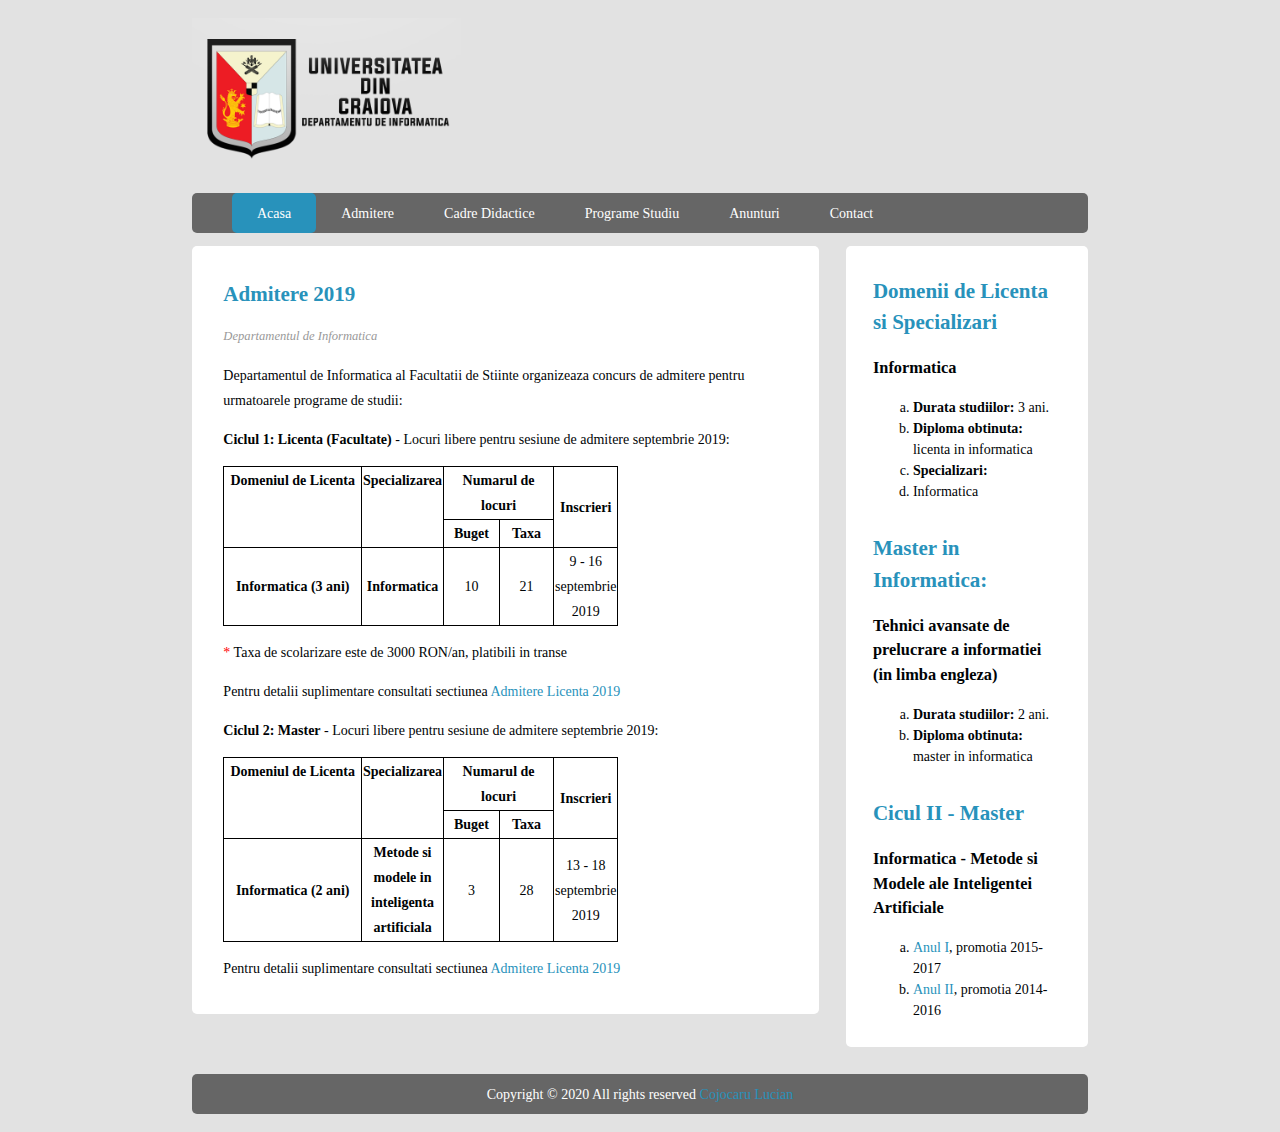
<file: index.html>
<!DOCTYPE html>
<html lang="en">

<head>
	<title>Departamentul De Informatica</title>
	<meta charset="utf-8">
	<meta name="viewport" content="width=device-width, initial-scale=1.0">
<link rel="stylesheet" href="style1.css">
</head>

<body class="body">

	<header class="mainheader">
		<img src="logo.png">

	<nav>
		<ul>
			<li class="active"><a href="index.html">Acasa</a></li>
			<li><a href="admitere1.html">Admitere</a></li>
			<li><a href="cadre1.html">Cadre Didactice</a></li>
			<li><a href="programe1.html">Programe Studiu</a></li>
			<li><a href="anunturi1.html">Anunturi</a></li>
			<li><a href="contact1.html">Contact</a></li>
		</ul>
	</nav>
	</header>

	<div class="mainContent">
		<div class="content">
			<article class="topcontent">
				<header>
					<h2>Admitere 2019</h2>
				</header>

				<footer>
					<p class="post-info">Departamentul de Informatica</p>
				</footer>

				<content>
					<p> Departamentul de Informatica al Facultatii de Stiinte organizeaza concurs de admitere pentru urmatoarele programe de studii:<p>

<p><b>Ciclul 1: Licenta (Facultate)</b> - Locuri libere pentru sesiune de admitere septembrie 2019:</p>
<table>
<tbody>
<tr>
<td rowspan="2" align="center" valign="top" width="160"><strong>Domeniul de Licenta</strong></td>
<td rowspan="2" align="center" valign="top"><strong>Specializarea</strong></td>
<td colspan="2" align="center"><strong>Numarul de locuri</strong></td>
<td rowspan="2" align="center"><strong>Inscrieri</strong></td>
</tr>
<tr>
<td align="center" width="60"><strong>Buget</strong></td>
<td align="center" width="60"><strong>Taxa</strong></td>
</tr>
<tr>
<td> <strong>Informatica (3 ani) <br /></strong></td>
<td><strong>Informatica</strong></td>
<td align="center">10</td>
<td align="center">21</td>
<td align="center">9 - 16 septembrie 2019</td>
</tr>
</tbody>
</table>
<p><font color="red">*</font> Taxa de scolarizare este de 3000 RON/an, platibili in transe</p>
<p>Pentru detalii suplimentare consultati sectiunea<a href="admitere.html"> Admitere Licenta 2019</p></a>

<p><b>Ciclul 2: Master</b> - Locuri libere pentru sesiune de admitere septembrie 2019:</p>
<table>
<tbody>
<tr>
<td rowspan="2" align="center" valign="top" width="160"><strong>Domeniul de Licenta</strong></td>
<td rowspan="2" align="center" valign="top"><strong>Specializarea</strong></td>
<td colspan="2" align="center"><strong>Numarul de locuri</strong></td>
<td rowspan="2" align="center"><strong>Inscrieri</strong></td>
</tr>
<tr>
<td align="center" width="60"><strong>Buget</strong></td>
<td align="center" width="60"><strong>Taxa</strong></td>
</tr>
<tr>
<td> <strong>Informatica (2 ani) <br /></strong></td>
<td><strong>Metode si modele in inteligenta artificiala</strong></td>
<td align="center">3</td>
<td align="center">28</td>
<td align="center">13 - 18 septembrie 2019</td>
</tr>
</tbody>
</table>
<p>Pentru detalii suplimentare consultati sectiunea<a href="admitere.html"> Admitere Licenta 2019</p></a>
				</content>
			</article>

			
	</div>
</div>

	<aside class="top-sidebar">
		<article>
			<h2>Domenii de Licenta si Specializari</h2>
			<h3>Informatica</h3>
			<table>
				<tbody>
					<ul>
						<li><b>Durata studiilor:</b> 3 ani.</li>
						<li><b>Diploma obtinuta:</b> licenta in informatica</li>
						<li><b>Specializari:</b></li>
						<li>Informatica</li>
					</ul>
				</tbody>
			</table>
			<h2>Master in Informatica:</h2>
			<h3>Tehnici avansate de prelucrare a informatiei (in limba engleza)</h3>
			<table>
				<tbody>
					<ul>
						<li><b>Durata studiilor:</b> 2 ani.</li>
						<li><b>Diploma obtinuta:</b> master in informatica</li>
					</ul>
				</tbody>
			</table>
			<h2>Cicul II - Master</h2>
			<h3>Informatica - Metode si Modele ale Inteligentei Artificiale</h3>
			<table>
				<tbody>
					<ul>
						<li><a href="http://cis01.central.ucv.ro/evstud/planuri/index.php?an_univ=2017&facultate=500013&ciclu=4&forma=2&specializare=500784&an_stud=1&cmdExecuta=Execut%C4%83">Anul I</a>, promotia 2015-2017</li>
						<li><a href="http://cis01.central.ucv.ro/evstud/planuri/index.php?an_univ=2014&facultate=500013&ciclu=4&forma=2&specializare=500784&an_stud=2&cmdExecuta=Execut%C4%83">Anul II</a>, promotia 2014-2016</li>
					</ul>
				</tbody>
			</table>		
		</article>
	</aside>


	<footer class="mainFooter">
		<p>Copyright &copy; 2020 All rights reserved <a href="">Cojocaru Lucian</a></p>
	</footer>

</body>
</html>
</file>
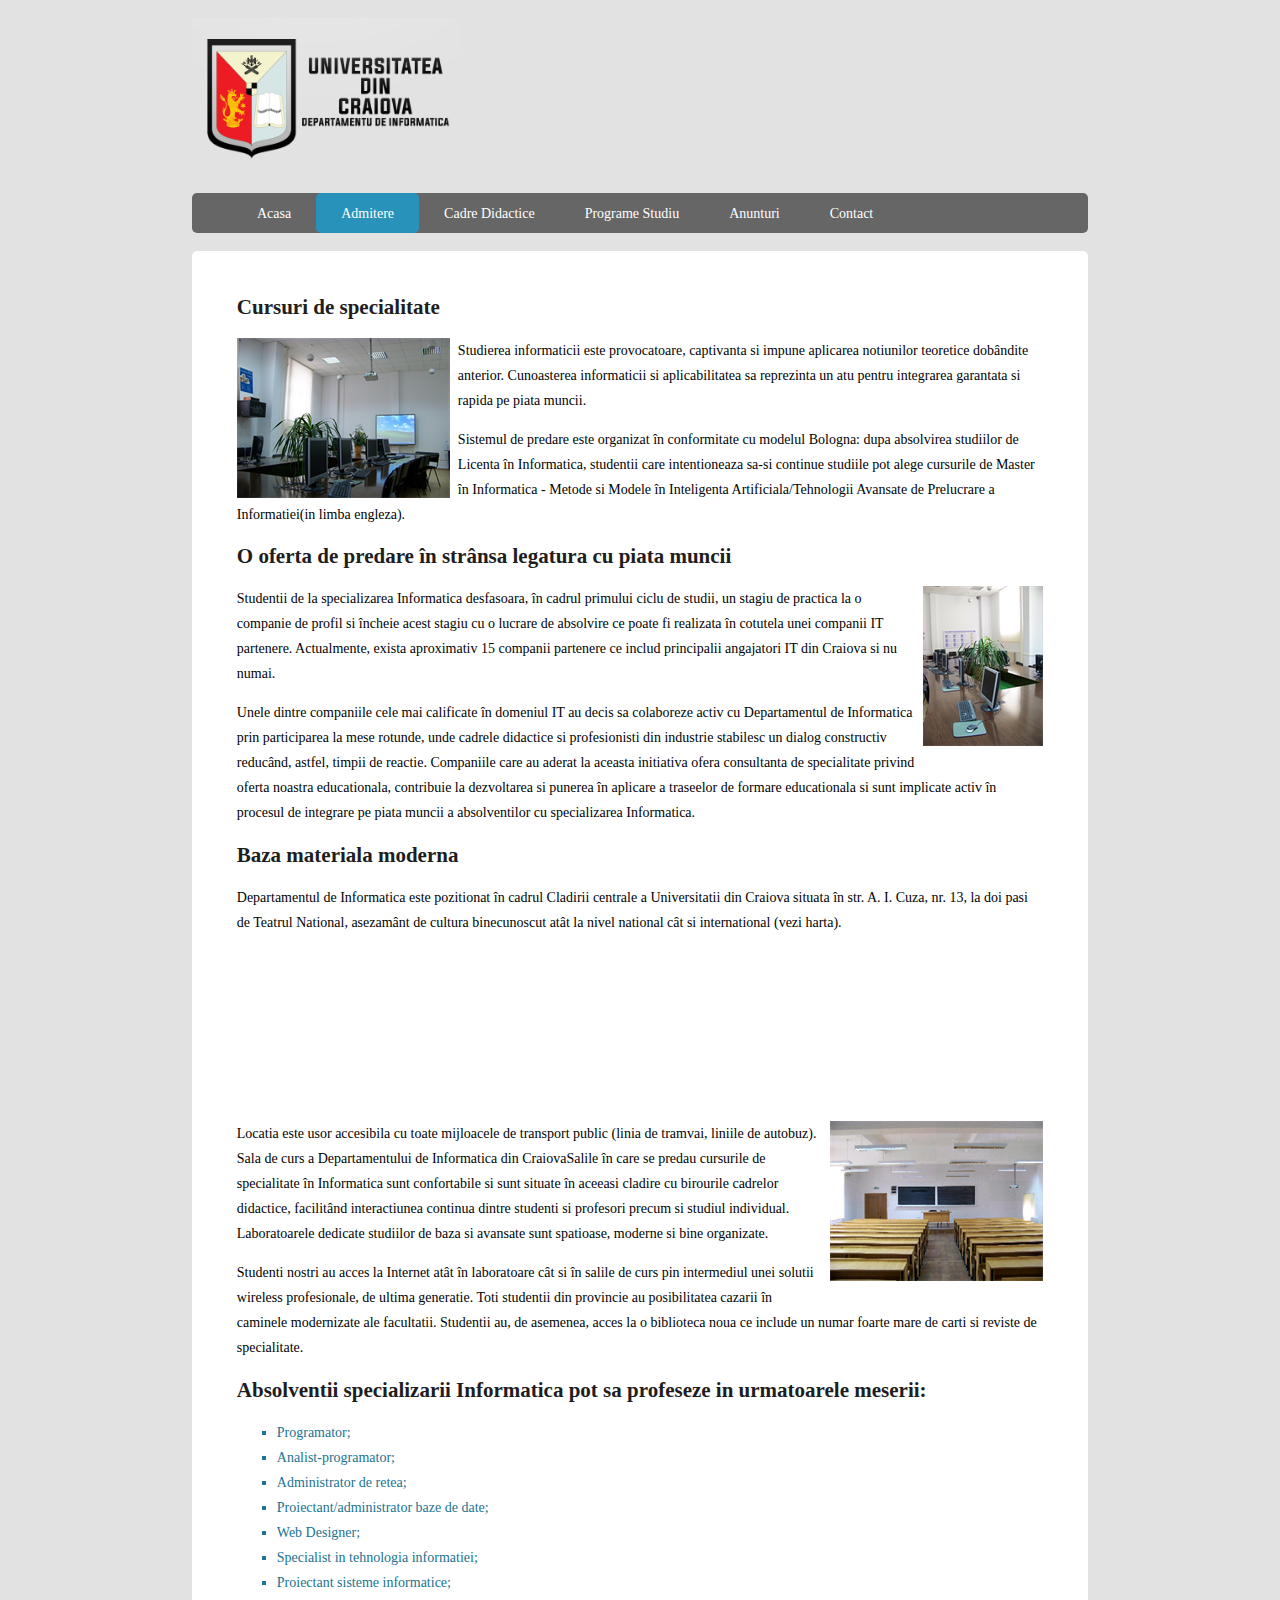
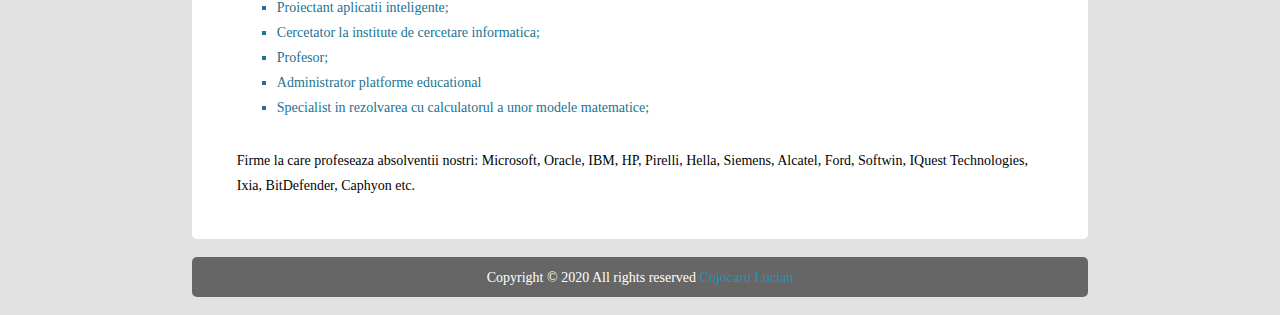
<file: admitere1.html>
<!DOCTYPE html>
<html lang="en">

<head>
	<title>Admitere</title>
	<meta charset="utf-8">
	<meta name="viewport" content="width=device-width, initial-scale=1.0">
<link rel="stylesheet" href="style2.css">
</head>

<body class="body">

	<header class="mainheader">
		<img src="logo.png">

	<nav>
		<ul>
			<li><a href="index.html">Acasa</a></li>
			<li class="active"><a href="admitere1.html">Admitere</a></li>
			<li><a href="cadre1.html">Cadre Didactice</a></li>
			<li><a href="programe1.html">Programe Studiu</a></li>
			<li><a href="anunturi1.html">Anunturi</a></li>
			<li><a href="contact1.html">Contact</a></li>
		</ul>
	</nav>
	</header>

	<div class="mainContent">
		<div class="content">
			<article class="topcontent">
				<header>
					<h2>Cursuri de specialitate</h2>
				</header>

				<content>
					<img class="img1" src="img1.png">
					<p>Studierea informaticii este provocatoare, captivanta si impune aplicarea notiunilor teoretice dobândite anterior. Cunoasterea informaticii si aplicabilitatea sa reprezinta un atu pentru integrarea garantata si rapida pe piata muncii.</p>

					<p>Sistemul de predare este organizat în conformitate cu modelul Bologna: dupa absolvirea studiilor de Licenta în Informatica, studentii care intentioneaza sa-si continue studiile pot alege cursurile de Master în Informatica - Metode si Modele în Inteligenta Artificiala/Tehnologii Avansate de Prelucrare a Informatiei(in limba engleza).</p>

					<h2>O oferta de predare în strânsa legatura cu piata muncii</h2>
					<img class="img2" src="img2.png">
					<p>Studentii de la specializarea Informatica desfasoara, în cadrul primului ciclu de studii, un stagiu de practica la o companie de profil si încheie acest stagiu cu o lucrare de absolvire ce poate fi realizata în cotutela unei companii IT partenere. Actualmente, exista aproximativ 15 companii partenere ce includ principalii angajatori IT din Craiova si nu numai.</p>

					<p>Unele dintre companiile cele mai calificate în domeniul IT au decis sa colaboreze activ cu Departamentul de Informatica prin participarea la mese rotunde, unde cadrele didactice si profesionisti din industrie stabilesc un dialog constructiv reducând, astfel, timpii de reactie. Companiile care au aderat la aceasta initiativa ofera consultanta de specialitate privind oferta noastra educationala, contribuie la dezvoltarea si punerea în aplicare a traseelor de formare educationala si sunt implicate activ în procesul de integrare pe piata muncii a absolventilor cu specializarea Informatica.</p>

					<h2>Baza materiala moderna</h2>
					<p>Departamentul de Informatica este pozitionat în cadrul Cladirii centrale a Universitatii din Craiova situata în str. A. I. Cuza, nr. 13, la doi pasi de Teatrul National, asezamânt de cultura binecunoscut atât la nivel national cât si international (vezi harta).</p>
					<iframe src="https://www.google.com/maps/embed?pb=!1m18!1m12!1m3!1d2854.576651534175!2d23.798532315519466!3d44.318652979104066!2m3!1f0!2f0!3f0!3m2!1i1024!2i768!4f13.1!3m3!1m2!1s0x4752d7a006e30d1b%3A0x84a5887ac48a77c7!2sUniversitatea%20din%20Craiova!5e0!3m2!1sro!2sro!4v1589375064614!5m2!1sro!2sro" width="100%" frameborder="0" style="border:0;" allowfullscreen="" aria-hidden="false" tabindex="0"></iframe>
					<p>Locatia este usor accesibila cu toate mijloacele de transport public (linia de tramvai, liniile de autobuz).
						<img class="img3" src="img3.png">

						Sala de curs a Departamentului de Informatica din CraiovaSalile în care se predau cursurile de specialitate în Informatica sunt confortabile si sunt situate în aceeasi cladire cu birourile cadrelor didactice, facilitând interactiunea continua dintre studenti si profesori precum si studiul individual.
						Laboratoarele dedicate studiilor de baza si avansate sunt spatioase, moderne si bine organizate.</p>

<p>Studenti nostri au acces la Internet atât în laboratoare cât si în salile de curs pin intermediul unei solutii wireless profesionale, de ultima generatie.

Toti studentii din provincie au posibilitatea cazarii în caminele modernizate ale facultatii.

Studentii au, de asemenea, acces la o biblioteca noua ce include un numar foarte mare de carti si reviste de specialitate.</p>
				<h2>Absolventii specializarii Informatica pot sa profeseze in urmatoarele meserii:</h2>
				<table>
					<tbody>
						<ul>
						<li>Programator;</li>
						<li>Analist-programator;</li>
						<li>Administrator de retea;</li>
						<li>Proiectant/administrator baze de date;</li>
						<li>Web Designer;</li>
						<li>Specialist in tehnologia informatiei;</li>
						<li>Proiectant sisteme informatice;</li>
						<li>Proiectant aplicatii inteligente;</li>
						<li>Cercetator la institute de cercetare informatica;</li>
						<li>Profesor;</li>
						<li>Administrator platforme educational</li>
						<li>Specialist in rezolvarea cu calculatorul a unor modele matematice;</li>
					
						</ul>
				</table>
 				<p>Firme la care profeseaza absolventii nostri: Microsoft, Oracle, IBM, HP, Pirelli, Hella, Siemens, Alcatel, Ford, Softwin, IQuest Technologies, Ixia, BitDefender, Caphyon etc.</p>
				</content>
			</article>

			
	</div>
</div>

	<footer class="mainFooter">
		<p>Copyright &copy; 2020 All rights reserved <a href="">Cojocaru Lucian</a></p>
	</footer>

</body>
</html>
</file>
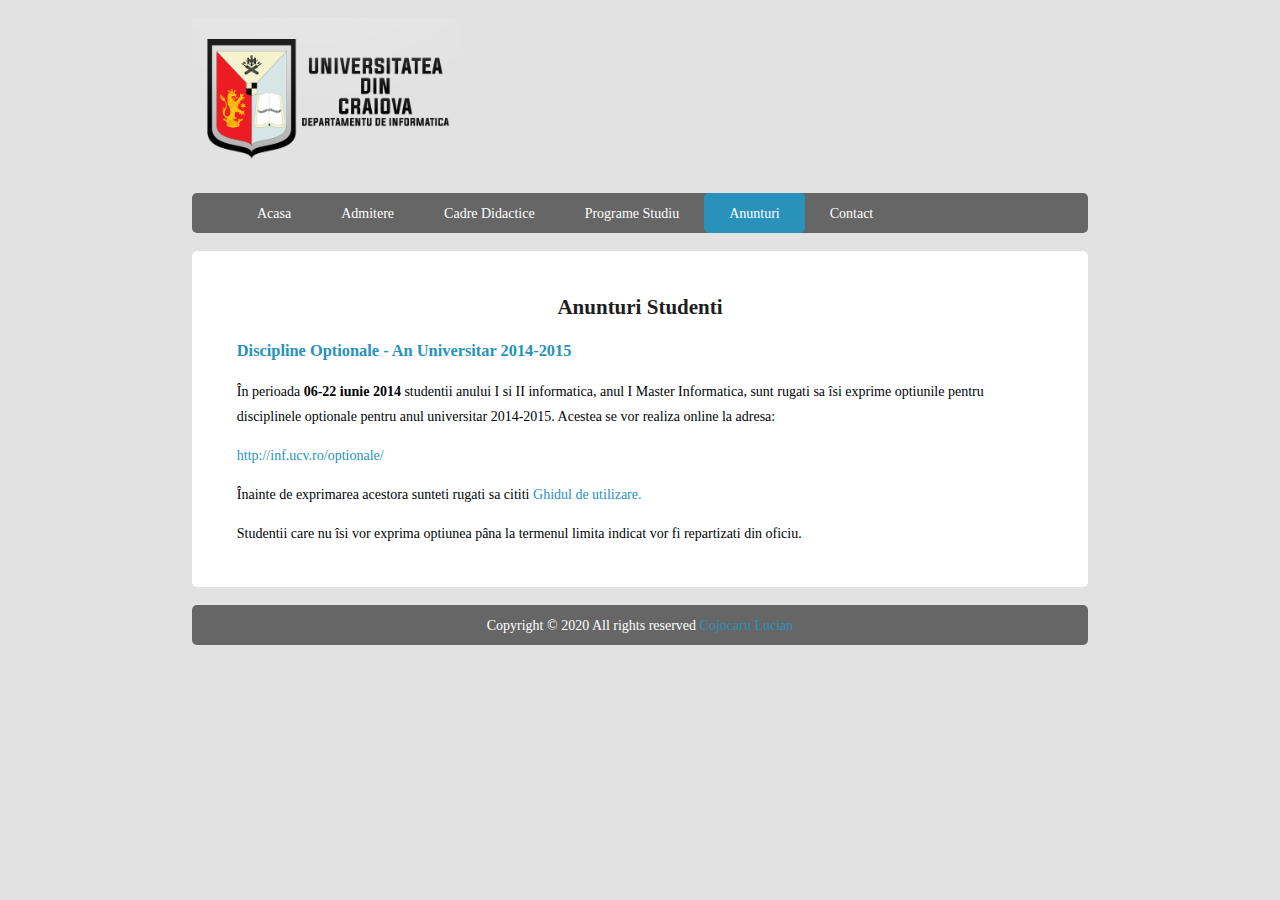
<file: anunturi1.html>
<!DOCTYPE html>
<html lang="en">

<head>
	<title>Anunturi</title>
	<meta charset="utf-8">
	<meta name="viewport" content="width=device-width, initial-scale=1.0">
<link rel="stylesheet" href="style5.css">
</head>

<body class="body">

	<header class="mainheader">
		<img src="logo.png">

	<nav>
		<ul>
			<li><a href="index.html">Acasa</a></li>
			<li><a href="admitere1.html">Admitere</a></li>
			<li><a href="cadre1.html">Cadre Didactice</a></li>
			<li><a href="programe1.html">Programe Studiu</a></li>
			<li class="active"><a href="anunturi1.html">Anunturi</a></li>
			<li><a href="contact1.html">Contact</a></li>
		</ul>
	</nav>
	</header>

	<div class="mainContent">
		<div class="content">
			<article class="topcontent">
				<header>
					<h2>Anunturi Studenti</h2>
				</header>

				<content>
				<h3>Discipline Optionale - An Universitar 2014-2015</h3>
<p>În perioada <b>06-22 iunie 2014</b> studentii anului I si II informatica, anul I Master Informatica, sunt rugati sa îsi exprime optiunile pentru disciplinele optionale pentru anul universitar 2014-2015. Acestea se vor realiza online la adresa:</p>

<p><a href="http://inf.ucv.ro/optionale/">http://inf.ucv.ro/optionale/</a></p>

<p>Înainte de exprimarea acestora sunteti rugati sa cititi <a href="http://inf.ucv.ro/optionale/login.php?view=ghid">Ghidul de utilizare.</a></p>

<p>Studentii care nu îsi vor exprima optiunea pâna la termenul limita indicat vor fi repartizati din oficiu.</p>



				</content>
			</article>

			
	</div>
</div>

	<footer class="mainFooter">
		<p>Copyright &copy; 2020 All rights reserved <a href="">Cojocaru Lucian</a></p>
	</footer>

</body>
</html>
</file>
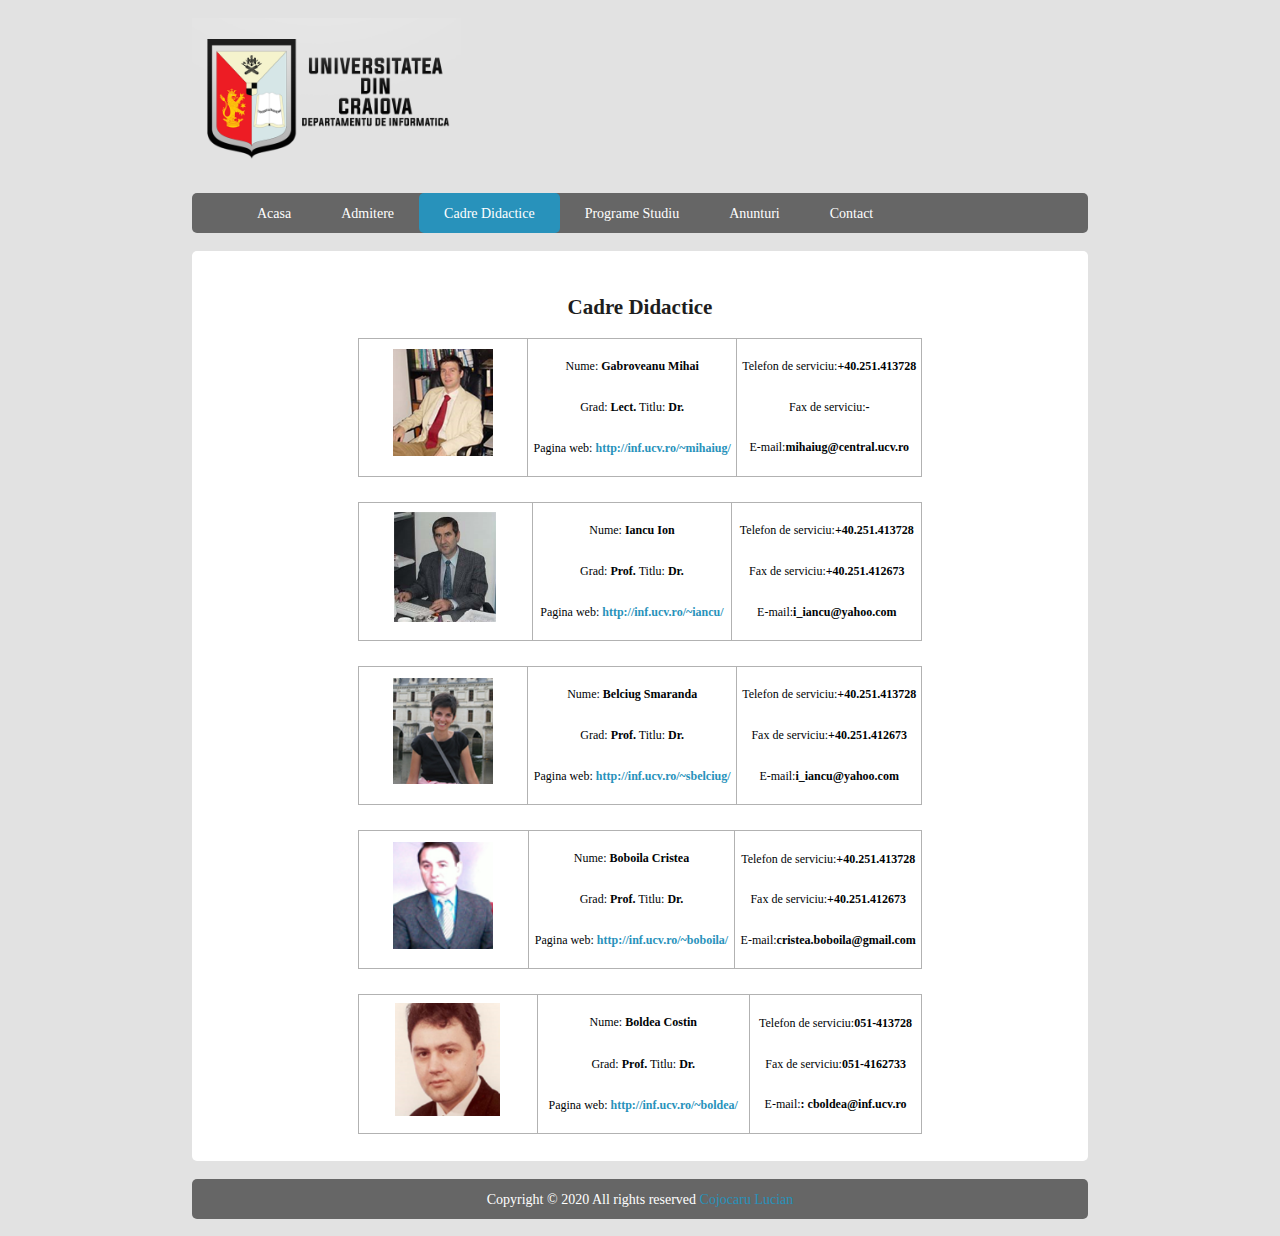
<file: cadre1.html>
<!DOCTYPE html>
<html lang="en">

<head>
	<title>Cadre Didactice</title>
	<meta charset="utf-8">
	<meta name="viewport" content="width=device-width, initial-scale=1.0">
<link rel="stylesheet" href="style3.css">
</head>

<body class="body">

	<header class="mainheader">
		<img src="logo.png">

	<nav>
		<ul>
			<li><a href="index.html">Acasa</a></li>
			<li><a href="admitere1.html">Admitere</a></li>
			<li class="active"><a href="cadre1.html">Cadre Didactice</a></li>
			<li><a href="programe1.html">Programe Studiu</a></li>
			<li><a href="anunturi1.html">Anunturi</a></li>
			<li><a href="contact1.html">Contact</a></li>
		</ul>
	</nav>
	</header>

	<div class="mainContent">
		<div class="content">
			<article class="topcontent">
				<header>
					<h2>Cadre Didactice</h2>
				</header>

				<content>
						<table align="center">
                        <tr>
                            <td>
                                    <img src="gabroveanu.png">
                            </td>
                            <td>
                                <p>Nume:<b> Gabroveanu Mihai</b></p>
                                <p>Grad:<b> Lect.</b> Titlu:<b> Dr.</b></p>
                                <p>Pagina web:<b> <a href='http://inf.ucv.ro/~mihaiug/'>http://inf.ucv.ro/~mihaiug/</a></b></p>
                            </td>
                            <td>
                                <p>Telefon de serviciu:<b>+40.251.413728</b></p>
                                <p>Fax de serviciu:<b>-</b></p>
                                <p>E-mail:<b>mihaiug@central.ucv.ro</b></p>
                            </td>
                        </tr>
                    </table>
                    <br>
					<table align="center">
                        <tr>
                            <td>
                                    <img src="iancu.png">
                            </td>
                            <td>
                                <p>Nume:<b> Iancu Ion</b></p>
                                <p>Grad:<b> Prof.</b> Titlu:<b> Dr.</b></p>
                                <p>Pagina web:<b> <a href='http://inf.ucv.ro/~iancu/'>http://inf.ucv.ro/~iancu/</a></b></p>
                            </td>
                            <td>
                                <p>Telefon de serviciu:<b>+40.251.413728</b></p>
                                <p>Fax de serviciu:<b>+40.251.412673</b></p>
                                <p>E-mail:<b>i_iancu@yahoo.com</b></p>
                            </td>
                        </tr>
                    </table>
                    <br>
                    		<table align="center">
                        <tr>
                            <td>
                         
                               <img src="belciug.png">
                          
                            </td>
                            <td>
                                <p>Nume:<b> Belciug Smaranda</b></p>
                                <p>Grad:<b> Prof.</b> Titlu:<b> Dr.</b></p>
                                <p>Pagina web:<b> <a href='http://inf.ucv.ro/~sbelciug/'>http://inf.ucv.ro/~sbelciug/</a></b></p>
                            </td>
                            <td>
                                <p>Telefon de serviciu:<b>+40.251.413728</b></p>
                                <p>Fax de serviciu:<b>+40.251.412673</b></p>
                                <p>E-mail:<b>i_iancu@yahoo.com</b></p>
                            </td>
                        </tr>
                    </table>
                    <br>
                    <table align="center">
                        <tr>
                            <td>
                       
                             <img src="boboila.png">
                            
                            </td>
                            <td>
                                <p>Nume:<b> Boboila Cristea</b></p>
                                <p>Grad:<b> Prof.</b> Titlu:<b> Dr.</b></p>
                                <p>Pagina web:<b> <a href='http://inf.ucv.ro/~boboila/'>http://inf.ucv.ro/~boboila/</a></b></p>
                            </td>
                            <td>
                                <p>Telefon de serviciu:<b>+40.251.413728</b></p>
                                <p>Fax de serviciu:<b>+40.251.412673</b></p>
                                <p>E-mail:<b>cristea.boboila@gmail.com</b></p>
                            </td>
                        </tr>
                    </table>
                    <br>
                      <table align="center">
                        <tr>
                            <td>
                            <img src="boldea.png">
                            </td>
                            <td>
                                <p>Nume:<b> Boldea Costin</b></p>
                                <p>Grad:<b> Prof.</b> Titlu:<b> Dr.</b></p>
                                <p>Pagina web:<b> <a href='http://inf.ucv.ro/~boldea/'>http://inf.ucv.ro/~boldea/</a></b></p>
                            </td>
                            <td>
                                <p>Telefon de serviciu:<b>051-413728</b></p>
                                <p>Fax de serviciu:<b>051-4162733</b></p>
                                <p>E-mail:<b>: cboldea@inf.ucv.ro</b></p>
                            </td>
                        </tr>
                    </table>
         
				</content>
			</article>

			
	</div>
</div>

	<footer class="mainFooter">
		<p>Copyright &copy; 2020 All rights reserved <a href="">Cojocaru Lucian</a></p>
	</footer>

</body>
</html>
</file>
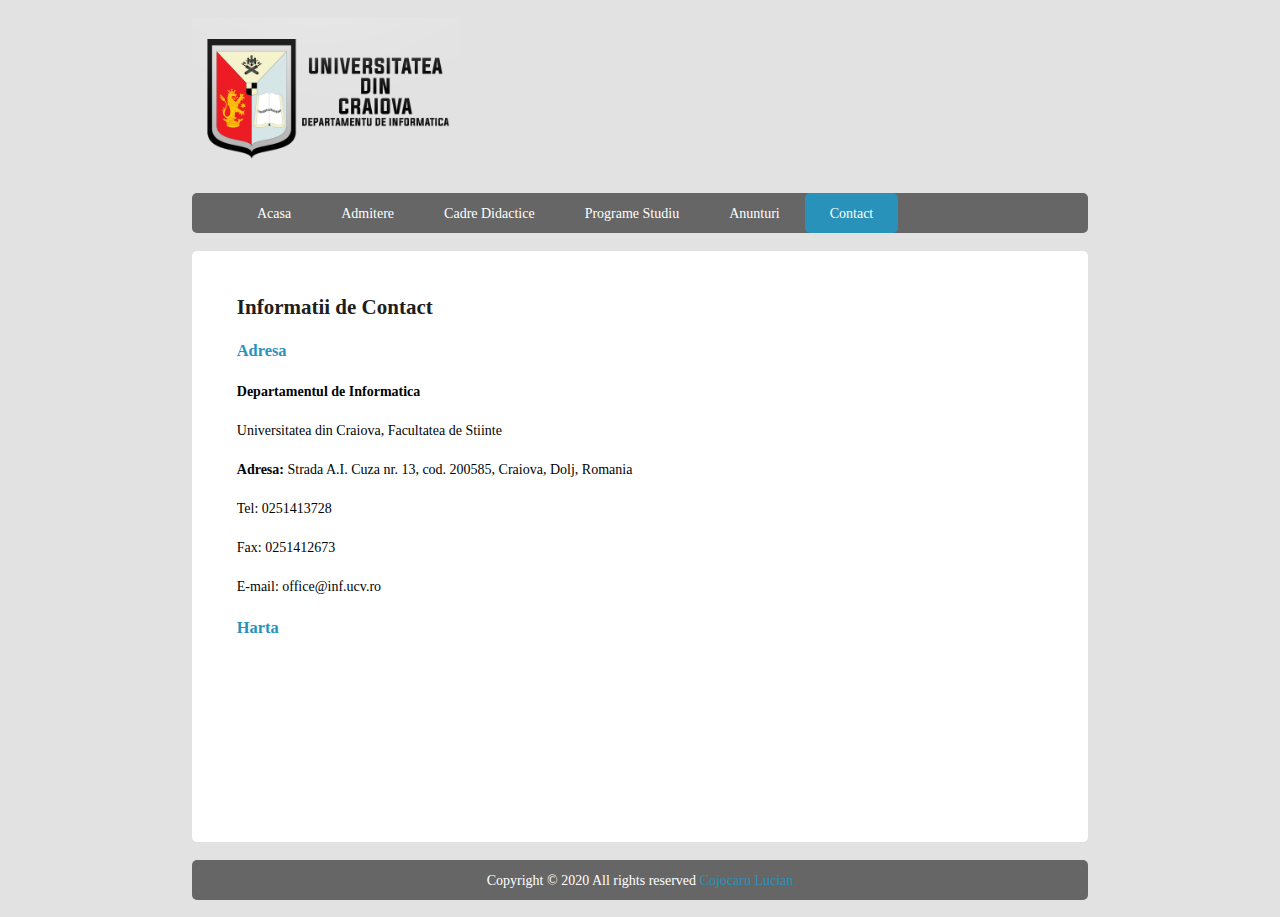
<file: contact1.html>
<!DOCTYPE html>
<html lang="en">

<head>
	<title>Anunturi</title>
	<meta charset="utf-8">
	<meta name="viewport" content="width=device-width, initial-scale=1.0">
<link rel="stylesheet" href="style4.css">
</head>

<body class="body">

	<header class="mainheader">
		<img src="logo.png">

	<nav>
		<ul>
			<li><a href="index.html">Acasa</a></li>
			<li><a href="admitere1.html">Admitere</a></li>
			<li><a href="cadre1.html">Cadre Didactice</a></li>
			<li><a href="programe1.html">Programe Studiu</a></li>
			<li><a href="anunturi1.html">Anunturi</a></li>
			<li class="active"><a href="contact1.html">Contact</a></li>
		</ul>
	</nav>
	</header>

	<div class="mainContent">
		<div class="content">
			<article class="topcontent">
				<header>
					<h2>Informatii de Contact</h2>
				</header>

				<content>
				<h3>Adresa</h3>
				<p><b>Departamentul de Informatica</b></p>
				<p>Universitatea din Craiova, Facultatea de Stiinte</p>
				<p><b>Adresa:</b> Strada A.I. Cuza nr. 13, cod. 200585, Craiova, Dolj, Romania</p>
				<p>Tel: 0251413728</p>
				<p>Fax: 0251412673</p>
				<p>E-mail: office@inf.ucv.ro</p>
				<h3>Harta</h3>
				<iframe src="https://www.google.com/maps/embed?pb=!1m18!1m12!1m3!1d2854.576651534175!2d23.798532315519466!3d44.318652979104066!2m3!1f0!2f0!3f0!3m2!1i1024!2i768!4f13.1!3m3!1m2!1s0x4752d7a006e30d1b%3A0x84a5887ac48a77c7!2sUniversitatea%20din%20Craiova!5e0!3m2!1sro!2sro!4v1589375064614!5m2!1sro!2sro" width="100%" frameborder="0" style="border:0;" allowfullscreen="" aria-hidden="false" tabindex="0"></iframe>




				</content>
			</article>

			
	</div>
</div>

	<footer class="mainFooter">
		<p>Copyright &copy; 2020 All rights reserved <a href="">Cojocaru Lucian</a></p>
	</footer>

</body>
</html>
</file>
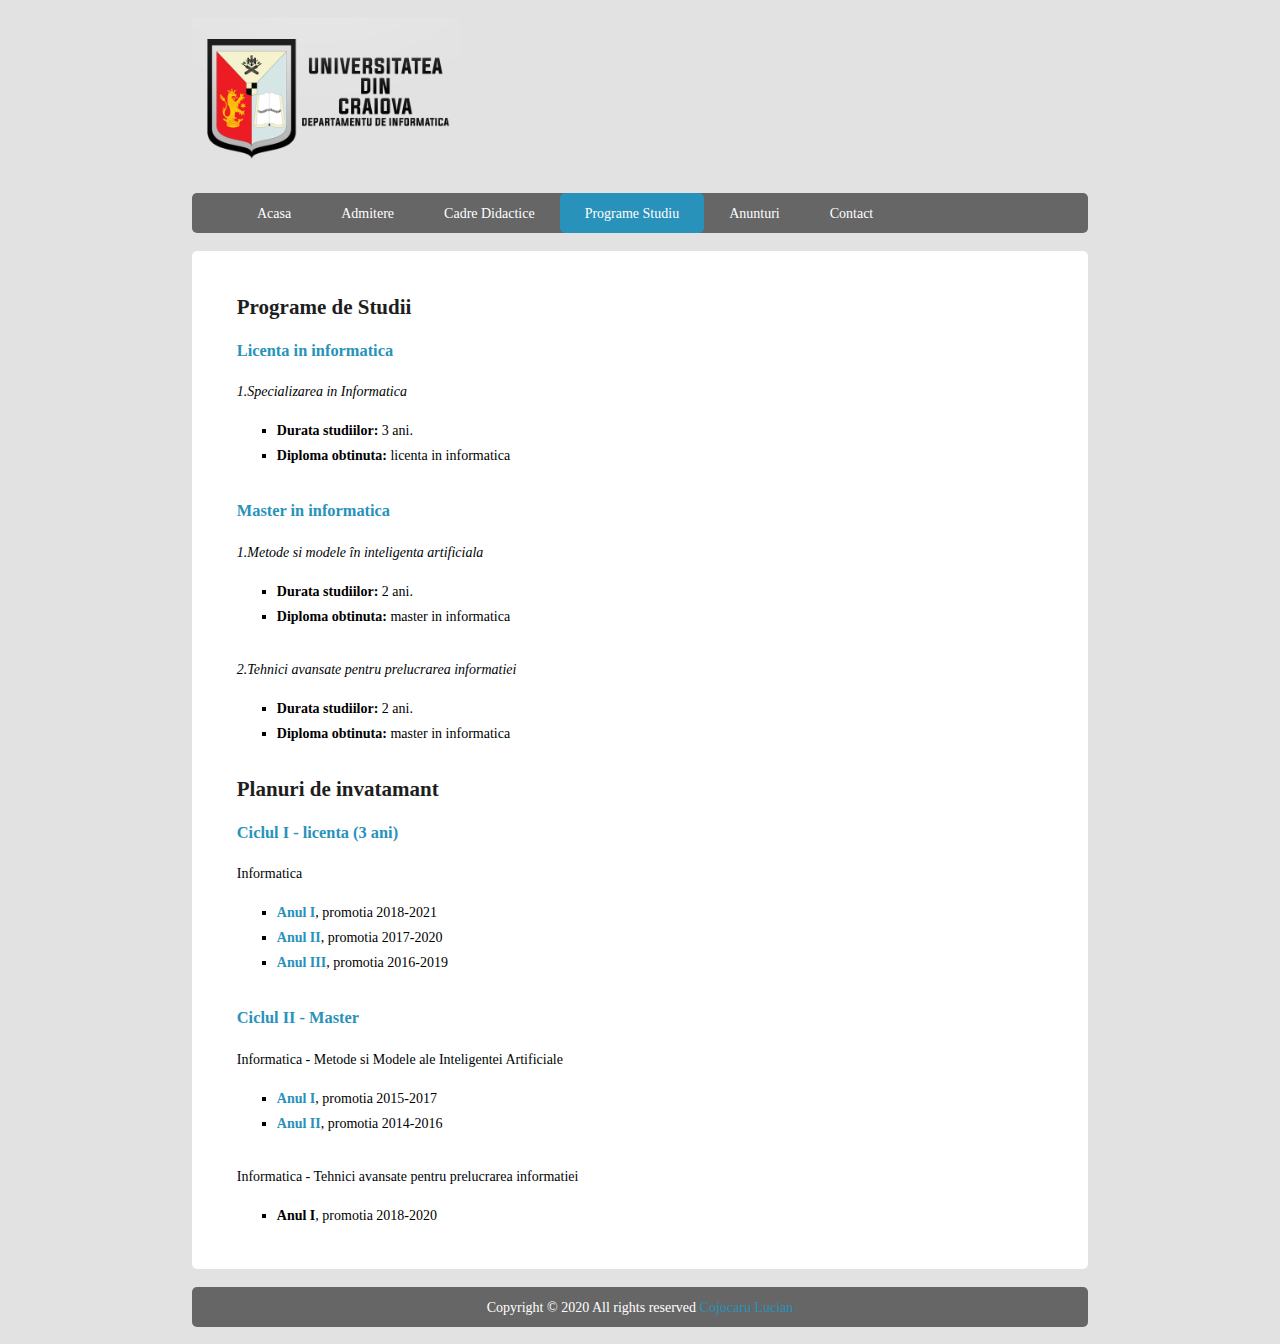
<file: programe1.html>
<!DOCTYPE html>
<html lang="en">

<head>
	<title>Programe Studiu</title>
	<meta charset="utf-8">
	<meta name="viewport" content="width=device-width, initial-scale=1.0">
<link rel="stylesheet" href="style4.css">
</head>

<body class="body">

	<header class="mainheader">
		<img src="logo.png">

	<nav>
		<ul>
			<li><a href="index.html">Acasa</a></li>
			<li><a href="admitere1.html">Admitere</a></li>
			<li><a href="cadre1.html">Cadre Didactice</a></li>
			<li class="active"><a href="programe1.html">Programe Studiu</a></li>
			<li><a href="anunturi1.html">Anunturi</a></li>
			<li><a href="contact1.html">Contact</a></li>
		</ul>
	</nav>
	</header>

	<div class="mainContent">
		<div class="content">
			<article class="topcontent">
				<header>
					<h2>Programe de Studii</h2>
				</header>

				<content>
				<h3>Licenta in informatica</h3>
				<p><i>1.Specializarea in Informatica</i></p>
				<table>
					<tbody>
						<ul>
							<li><b>Durata studiilor:</b> 3 ani.</li>
							<li><b>Diploma obtinuta:</b> licenta in informatica</li>
						</ul>
					</tbody>
				</table>
				<h3>Master in informatica</h3>
				<p><i>1.Metode si modele în inteligenta artificiala</i></p>
				<table>
					<tbody>
						<ul>
							<li><b>Durata studiilor:</b> 2 ani.</li>
							<li><b>Diploma obtinuta:</b> master in informatica</li>
						</ul>
					</tbody>
				</table>
					<p><i>2.Tehnici avansate pentru prelucrarea informatiei</i></p>
				<table>
					<tbody>
						<ul>
							<li><b>Durata studiilor:</b> 2 ani.</li>
							<li><b>Diploma obtinuta:</b> master in informatica</li>
						</ul>
					</tbody>
				</table>
				<h2>Planuri de invatamant</h2>
				<h3>Ciclul I - licenta (3 ani)</h3>
				<p>Informatica</p>
				<table>
					<tbody>
						<ul>
						<li><b><a href="http://inf.ucv.ro/documents/invatamant/planuri/licenta/plan-invatamant-licenta-2018-2019-I.pdf">Anul I</a></b>, promotia 2018-2021</li>
						<li><b><a href="http://inf.ucv.ro/documents/invatamant/planuri/licenta/plan-invatamant-licenta-2018-2019-II.pdf">Anul II</a></b>, promotia 2017-2020</li>
						<li><b><a href="http://inf.ucv.ro/documents/invatamant/planuri/licenta/plan-invatamant-licenta-2018-2019-III.pdf">Anul III</a></b>, promotia 2016-2019</li>
						</ul>
					</tbody>
				</table>
				<h3>Ciclul II - Master</h3>
				<p>Informatica - Metode si Modele ale Inteligentei Artificiale</p>
				<table>
					<tbody>
						<ul>
						<li><b><a href="http://cis01.central.ucv.ro/evstud/planuri/index.php?an_univ=2014&facultate=4&ciclu=4&forma=2&specializare=500519&an_stud=1&cmdExecuta=Execut%C4%83">Anul I</a></b>, promotia 2015-2017</li>
						<li><b><a href="http://cis01.central.ucv.ro/evstud/planuri/index.php?an_univ=2014&facultate=4&ciclu=4&forma=2&specializare=500519&an_stud=2&cmdExecuta=Execut%C4%83">Anul II</a></b>, promotia 2014-2016</li>
						</ul>
					</tbody>
				</table>
				<p>Informatica - Tehnici avansate pentru prelucrarea informatiei</p>
				<table>
				<tbody>
						<ul>
						<li><b>Anul I</b>, promotia 2018-2020</li>
					</ul>
				</tbody>
			</table>
				
			

					
				</content>
			</article>

			
	</div>
</div>

	<footer class="mainFooter">
		<p>Copyright &copy; 2020 All rights reserved <a href="">Cojocaru Lucian</a></p>
	</footer>

</body>
</html>
</file>
<file: style1.css>
body{
	background-color:#e2e2e2;
	color: #000305;
	font-family:"Bahnschrift";
	font-size:87.5%;
	line-height:1.5;
	text-align:left;
}
a{
	text-decoration:none;
}
a:link, a:visited{
	color:#2892bb;

}
a:hover, a:active{
	color:#2892bb;

}
.post-info{
	font-style:italic;
	color:#999;
	font-size:90%;
}
.body{
	margin:0 auto;
	width:70%;
	clear:both;
}
.mainheader img{
	width:30%;
	height:auto;
	margin:2% 0;
}
.mainheader nav{
	background-color: #666;
	height: 40px;
	border-radius:5px;
	-moz-border-radius:5px;
	-webkit-border-radius:5px;
}
.mainheader nav ul{
	list-style:none;
	margin:0 auto;
}
.mainheader nav ul li{
	float: left;
	display: inline;
}
.mainheader nav a:link, .mainheader nav a:visited{
	color:#FFF;
	display:inline-block;
	padding:10px 25px;
	height:20px;
}
.mainheader nav a:hover, .mainheader nav a:active,
.mainheader nav .active a:link, .mainheader nav .active a:visited{
	background-color: #2892bb;
	text-shadow:none;
}
.mainheader nav ul li a{
		border-radius:5px;
	-moz-border-radius:5px;
	-webkit-border-radius:5px;
}
.mainContent {
	line-height:25px;
		border-radius:5px;
	-moz-border-radius:5px;
	-webkit-border-radius:5px;


}
th, td{
	text-align:center;
	border: 1px solid black;
}
 table{
	border-collapse: collapse;
	width:70%;

}
ul{
	list-style-type: lower-alpha;
}
.content {
	width:70%;
	float:left;
}

.topcontent{
	background-color:#FFF;
	border-radius:5px;
	-moz-border-radius:5px;
	-webkit-border-radius:5px;
	padding:3% 5%;
	margin-top:2%;

}
.mainContent h2
{
	color:#2892bb;
}

.top-sidebar {
	margin: 1.5% 0 1% 3%;
	width: 21%;
	float:left;
	background-color:#FFF;
	border-radius:5px;
	-moz-border-radius:5px;
	-webkit-border-radius:5px;
	padding: 1.3% 3%;
}
.top-sidebar h2{
	color:#2892bb;
}
.mainFooter{
width:100%;
float:left;
height:40px;
	border-radius:5px;
	-moz-border-radius:5px;
	-webkit-border-radius:5px;
	background-color:#666;
	margin-top:2%;
	margin-bottom:2%;
}
.mainFooter p {
	width:92%;
	margin:10px auto;
	color:#FFF;
	text-align:center;
}

@media only screen and (min-width: 150px) and (max-width:600px)
{
.body{

	width:90%;
	font-size:95%;
}

.mainheader img{
	width:100%

}

.mainheader nav{

	height: 240px;
}
.mainheader nav ul{

padding-left:0;
}

.mainheader nav ul li{
	width:100%;
	text-align:center;
}
.mainheader nav a:link, .mainheader nav a:visited{

	padding:10px 25px;
	height:20px;
	display:block;
}
.mainContent {
	line-height:25px;

}
.content {
	width:100%;
	margin-top:2%;
}
.post-info{
	display:none;
}

.topcontent{

	margin-bottom:4%;
}

.top-sidebar {
	margin: 1.5% 0 1% 0;
	width: 94%;
	float:left;
	background-color:#FFF;
	border-radius:5px;
	-moz-border-radius:5px;
	-webkit-border-radius:5px;
	padding: 2% 3%;
}

 table{
	border-collapse: collapse;
	width:100%;


}
}
</file>
<file: style2.css>
body{
	background-color:#e2e2e2;
	color: #000305;
	font-family:"Bahnschrift";
	font-size:87.5%;
	line-height:1.5;
	text-align:left;
}
a{
	text-decoration:none;
}
a:link, a:visited{
	color:#2892bb;

}
a:hover, a:active{
	color:#2892bb;

}
.post-info{
	font-weight: bold;
	color:#1e1e1e;
	font-size:20px;

}
.body{
	margin:0 auto;
	width:70%;
	clear:both;
}
.mainheader img{
	width:30%;
	height:auto;
	margin:2% 0;
}
.mainheader nav{
	background-color: #666;
	height: 40px;
	border-radius:5px;
	-moz-border-radius:5px;
	-webkit-border-radius:5px;
}
.mainheader nav ul{
	list-style:none;
	margin:0 auto;
}
.mainheader nav ul li{
	float: left;
	display: inline;
}
.mainheader nav a:link, .mainheader nav a:visited{
	color:#FFF;
	display:inline-block;
	padding:10px 25px;
	height:20px;
}
.mainheader nav a:hover, .mainheader nav a:active,
.mainheader nav .active a:link, .mainheader nav .active a:visited{
	background-color: #2892bb;
	text-shadow:none;
}
.mainheader nav ul li a{
		border-radius:5px;
	-moz-border-radius:5px;
	-webkit-border-radius:5px;
}
.mainContent {
	line-height:25px;
		border-radius:5px;
	-moz-border-radius:5px;
	-webkit-border-radius:5px;


}
th, td{
	text-align:center;
	border: 1px solid black;
}
 table{
	border-collapse: collapse;
	width:70%;

}
ul{
	list-style-type: square;
	color:#207392;
}
.content {
	width:100%;
	float:left;
}

.topcontent{
	background-color:#FFF;
	border-radius:5px;
	-moz-border-radius:5px;
	-webkit-border-radius:5px;
	padding:3% 5%;
	margin-top:2%;

}
.mainContent h2
{
	color:#1e1e1e;
}
.img1{
	float:left;
	padding-right:1%;
	padding-bottom:0;
}
.img2, .img3{
	float:right;
	padding-left:1%;
	padding-bottom:1%;
}

.top-sidebar {
	margin: 1.5% 0 1% 3%;
	width: 21%;
	float:left;
	background-color:#FFF;
	border-radius:5px;
	-moz-border-radius:5px;
	-webkit-border-radius:5px;
	padding: 1.3% 3%;
}
.top-sidebar h2{
	color:#2892bb;
}
.mainFooter{
width:100%;
float:left;
height:40px;
	border-radius:5px;
	-moz-border-radius:5px;
	-webkit-border-radius:5px;
	background-color:#666;
	margin-top:2%;
	margin-bottom:2%;
}
.mainFooter p {
	width:92%;
	margin:10px auto;
	color:#FFF;
	text-align:center;
}

@media only screen and (min-width: 150px) and (max-width:600px)
{
.body{

	width:90%;
	font-size:95%;
}

.mainheader img{
	width:100%

}

.mainheader nav{

	height: 240px;
}
.mainheader nav ul{

padding-left:0;
}

.mainheader nav ul li{
	width:100%;
	text-align:center;
}
.mainheader nav a:link, .mainheader nav a:visited{

	padding:10px 25px;
	height:20px;
	display:block;
}
.mainContent {
	line-height:25px;

}
.content {
	width:100%;
	margin-top:2%;
}
.post-info{
	display:none;
}

.topcontent{

	margin-bottom:4%;
}

.top-sidebar {
	margin: 1.5% 0 1% 0;
	width: 94%;
	float:left;
	background-color:#FFF;
	border-radius:5px;
	-moz-border-radius:5px;
	-webkit-border-radius:5px;
	padding: 2% 3%;
}

 table{
	border-collapse: collapse;
	width:100%;


}
.mainContent img{
width:50%;
}
}
</file>
<file: style5.css>
body{
	background-color:#e2e2e2;
	color: #000305;
	font-family:"Bahnschrift";
	font-size:87.5%;
	line-height:1.5;
	text-align:left;
}
a{
	text-decoration:none;
}
a:link, a:visited{
	color:#2892bb;

}
a:hover, a:active{
	color:#2892bb;

}
.post-info{
	font-weight: bold;
	color:#1e1e1e;
	font-size:20px;

}
.body{
	margin:0 auto;
	width:70%;
	clear:both;
}
.mainheader img{
	width:30%;
	height:auto;
	margin:2% 0;
}
.mainheader nav{
	background-color: #666;
	height: 40px;
	border-radius:5px;
	-moz-border-radius:5px;
	-webkit-border-radius:5px;
}
.mainheader nav ul{
	list-style:none;
	margin:0 auto;
}
.mainheader nav ul li{
	float: left;
	display: inline;
}
.mainheader nav a:link, .mainheader nav a:visited{
	color:#FFF;
	display:inline-block;
	padding:10px 25px;
	height:20px;
}
.mainheader nav a:hover, .mainheader nav a:active,
.mainheader nav .active a:link, .mainheader nav .active a:visited{
	background-color: #2892bb;
	text-shadow:none;
}
.mainheader nav ul li a{
		border-radius:5px;
	-moz-border-radius:5px;
	-webkit-border-radius:5px;
}
.mainContent {
	line-height:25px;
		border-radius:5px;
	-moz-border-radius:5px;
	-webkit-border-radius:5px;


}
th, td{
	text-align:center;
	border: 1px solid black;
}
 table{
	border-collapse: collapse;
	width:70%;

}
ul{
	list-style-type: square;
	color:black;
}
.content {
	width:100%;
	float:left;
}

.topcontent{
	background-color:#FFF;
	border-radius:5px;
	-moz-border-radius:5px;
	-webkit-border-radius:5px;
	padding:3% 5%;
	margin-top:2%;

}
.mainContent h2
{
	color:#1e1e1e;
	text-align:center;
}
.mainContent h3{
	color:#2892bb;
}
.img1{
	float:left;
	padding-right:1%;
	padding-bottom:0;
}
.img2, .img3{
	float:right;
	padding-left:1%;
	padding-bottom:1%;
}

.top-sidebar {
	margin: 1.5% 0 1% 3%;
	width: 21%;
	float:left;
	background-color:#FFF;
	border-radius:5px;
	-moz-border-radius:5px;
	-webkit-border-radius:5px;
	padding: 1.3% 3%;
}
.top-sidebar h2{
	color:#2892bb;
}
.mainFooter{
width:100%;
float:left;
height:40px;
	border-radius:5px;
	-moz-border-radius:5px;
	-webkit-border-radius:5px;
	background-color:#666;
	margin-top:2%;
	margin-bottom:2%;
}
.mainFooter p {
	width:92%;
	margin:10px auto;
	color:#FFF;
	text-align:center;
}

@media only screen and (min-width: 150px) and (max-width:600px)
{
.body{

	width:90%;
	font-size:95%;
}

.mainheader img{
	width:100%

}

.mainheader nav{

	height: 240px;
}
.mainheader nav ul{

padding-left:0;
}

.mainheader nav ul li{
	width:100%;
	text-align:center;
}
.mainheader nav a:link, .mainheader nav a:visited{

	padding:10px 25px;
	height:20px;
	display:block;
}
.mainContent {
	line-height:25px;

}
.content {
	width:100%;
	margin-top:2%;
}
.post-info{
	display:none;
}

.topcontent{

	margin-bottom:4%;
}

.top-sidebar {
	margin: 1.5% 0 1% 0;
	width: 94%;
	float:left;
	background-color:#FFF;
	border-radius:5px;
	-moz-border-radius:5px;
	-webkit-border-radius:5px;
	padding: 2% 3%;
}

 table{
	border-collapse: collapse;
	width:100%;


}
.mainContent img{
width:50%;
}
}
</file>
<file: style3.css>
body{
	background-color:#e2e2e2;
	color: #000305;
	font-family:"Bahnschrift";
	font-size:87.5%;
	line-height:1.5;
	text-align:left;
}
a{
	text-decoration:none;
}
a:link, a:visited{
	color:#2892bb;

}
a:hover, a:active{
	color:#2892bb;

}
.post-info{
	font-weight: bold;
	color:#1e1e1e;
	font-size:20px;

}
.body{
	margin:0 auto;
	width:70%;
	clear:both;
}
.mainheader img{
	width:30%;
	height:auto;
	margin:2% 0;
}
.mainheader nav{
	background-color: #666;
	height: 40px;
	border-radius:5px;
	-moz-border-radius:5px;
	-webkit-border-radius:5px;
}
.mainheader nav ul{
	list-style:none;
	margin:0 auto;
}
.mainheader nav ul li{
	float: left;
	display: inline;
}
.mainheader nav a:link, .mainheader nav a:visited{
	color:#FFF;
	display:inline-block;
	padding:10px 25px;
	height:20px;
}
.mainheader nav a:hover, .mainheader nav a:active,
.mainheader nav .active a:link, .mainheader nav .active a:visited{
	background-color: #2892bb;
	text-shadow:none;
}
.mainheader nav ul li a{
		border-radius:5px;
	-moz-border-radius:5px;
	-webkit-border-radius:5px;
}
.mainContent {
	line-height:25px;
		border-radius:5px;
	-moz-border-radius:5px;
	-webkit-border-radius:5px;
text-align:center;

}
th, td{
	text-align:center;
	border: 1px solid #b2b2b2;

}
 table{
	border-collapse: collapse;
	width:70%;
	font-size:12px;
}
table p{
padding:1% 1% 1% 1%;
}
table img{
	width:60%;

}
ul{
	list-style-type: square;
	color:#207392;
}
.content {
	width:100%;
	float:left;

}

.topcontent{
	background-color:#FFF;
	border-radius:5px;
	-moz-border-radius:5px;
	-webkit-border-radius:5px;
	padding:3% 5%;
	margin-top:2%;


}
.mainContent h2
{
	color:#1e1e1e;

}
.img1{
	float:left;
	padding-right:1%;
	padding-bottom:0;
}
.img2, .img3{
	float:right;
	padding-left:1%;
	padding-bottom:1%;
}

.top-sidebar {
	margin: 1.5% 0 1% 3%;
	width: 21%;
	float:left;
	background-color:#FFF;
	border-radius:5px;
	-moz-border-radius:5px;
	-webkit-border-radius:5px;
	padding: 1.3% 3%;
}
.top-sidebar h2{
	color:#2892bb;
}
.mainFooter{
width:100%;
float:left;
height:40px;
	border-radius:5px;
	-moz-border-radius:5px;
	-webkit-border-radius:5px;
	background-color:#666;
	margin-top:2%;
	margin-bottom:2%;
}
.mainFooter p {
	width:92%;
	margin:10px auto;
	color:#FFF;
	text-align:center;
}

@media only screen and (min-width: 150px) and (max-width:600px)
{
.body{

	width:90%;
	font-size:95%;
}

.mainheader img{
	width:100%

}

.mainheader nav{

	height: 240px;
}
.mainheader nav ul{

padding-left:0;
}

.mainheader nav ul li{
	width:100%;
	text-align:center;
}
.mainheader nav a:link, .mainheader nav a:visited{

	padding:10px 25px;
	height:20px;
	display:block;
}
.mainContent {
	line-height:25px;

}
.content {
	width:100%;
	margin-top:2%;
}
.post-info{
	display:none;
}

.topcontent{

	margin-bottom:4%;
}

.top-sidebar {
	margin: 1.5% 0 1% 0;
	width: 94%;
	float:left;
	background-color:#FFF;
	border-radius:5px;
	-moz-border-radius:5px;
	-webkit-border-radius:5px;
	padding: 2% 3%;
}

 table{
	border-collapse: collapse;
	width:100%;
	font-size:12px;


}
table p{
	display:inline;
	padding:1% 1% 1% 1%;
}
table img{
width:100%;

}
}
</file>
<file: style4.css>
body{
	background-color:#e2e2e2;
	color: #000305;
	font-family:"Bahnschrift";
	font-size:87.5%;
	line-height:1.5;
	text-align:left;
}
a{
	text-decoration:none;
}
a:link, a:visited{
	color:#2892bb;

}
a:hover, a:active{
	color:#2892bb;

}
.post-info{
	font-weight: bold;
	color:#1e1e1e;
	font-size:20px;

}
.body{
	margin:0 auto;
	width:70%;
	clear:both;
}
.mainheader img{
	width:30%;
	height:auto;
	margin:2% 0;
}
.mainheader nav{
	background-color: #666;
	height: 40px;
	border-radius:5px;
	-moz-border-radius:5px;
	-webkit-border-radius:5px;
}
.mainheader nav ul{
	list-style:none;
	margin:0 auto;
}
.mainheader nav ul li{
	float: left;
	display: inline;
}
.mainheader nav a:link, .mainheader nav a:visited{
	color:#FFF;
	display:inline-block;
	padding:10px 25px;
	height:20px;
}
.mainheader nav a:hover, .mainheader nav a:active,
.mainheader nav .active a:link, .mainheader nav .active a:visited{
	background-color: #2892bb;
	text-shadow:none;
}
.mainheader nav ul li a{
		border-radius:5px;
	-moz-border-radius:5px;
	-webkit-border-radius:5px;
}
.mainContent {
	line-height:25px;
		border-radius:5px;
	-moz-border-radius:5px;
	-webkit-border-radius:5px;


}
th, td{
	text-align:center;
	border: 1px solid black;
}
 table{
	border-collapse: collapse;
	width:70%;

}
ul{
	list-style-type: square;
	color:black;
}
.content {
	width:100%;
	float:left;
}

.topcontent{
	background-color:#FFF;
	border-radius:5px;
	-moz-border-radius:5px;
	-webkit-border-radius:5px;
	padding:3% 5%;
	margin-top:2%;

}
.mainContent h2
{
	color:#1e1e1e;

}
.mainContent h3{
	color:#2892bb;
}
.img1{
	float:left;
	padding-right:1%;
	padding-bottom:0;
}
.img2, .img3{
	float:right;
	padding-left:1%;
	padding-bottom:1%;
}

.top-sidebar {
	margin: 1.5% 0 1% 3%;
	width: 21%;
	float:left;
	background-color:#FFF;
	border-radius:5px;
	-moz-border-radius:5px;
	-webkit-border-radius:5px;
	padding: 1.3% 3%;
}
.top-sidebar h2{
	color:#2892bb;
}
.mainFooter{
width:100%;
float:left;
height:40px;
	border-radius:5px;
	-moz-border-radius:5px;
	-webkit-border-radius:5px;
	background-color:#666;
	margin-top:2%;
	margin-bottom:2%;
}
.mainFooter p {
	width:92%;
	margin:10px auto;
	color:#FFF;
	text-align:center;
}

@media only screen and (min-width: 150px) and (max-width:600px)
{
.body{

	width:90%;
	font-size:95%;
}

.mainheader img{
	width:100%

}

.mainheader nav{

	height: 240px;
}
.mainheader nav ul{

padding-left:0;
}

.mainheader nav ul li{
	width:100%;
	text-align:center;
}
.mainheader nav a:link, .mainheader nav a:visited{

	padding:10px 25px;
	height:20px;
	display:block;
}
.mainContent {
	line-height:25px;

}
.content {
	width:100%;
	margin-top:2%;
}
.post-info{
	display:none;
}

.topcontent{

	margin-bottom:4%;
}

.top-sidebar {
	margin: 1.5% 0 1% 0;
	width: 94%;
	float:left;
	background-color:#FFF;
	border-radius:5px;
	-moz-border-radius:5px;
	-webkit-border-radius:5px;
	padding: 2% 3%;
}

 table{
	border-collapse: collapse;
	width:100%;


}
.mainContent img{
width:50%;
}
}
</file>
